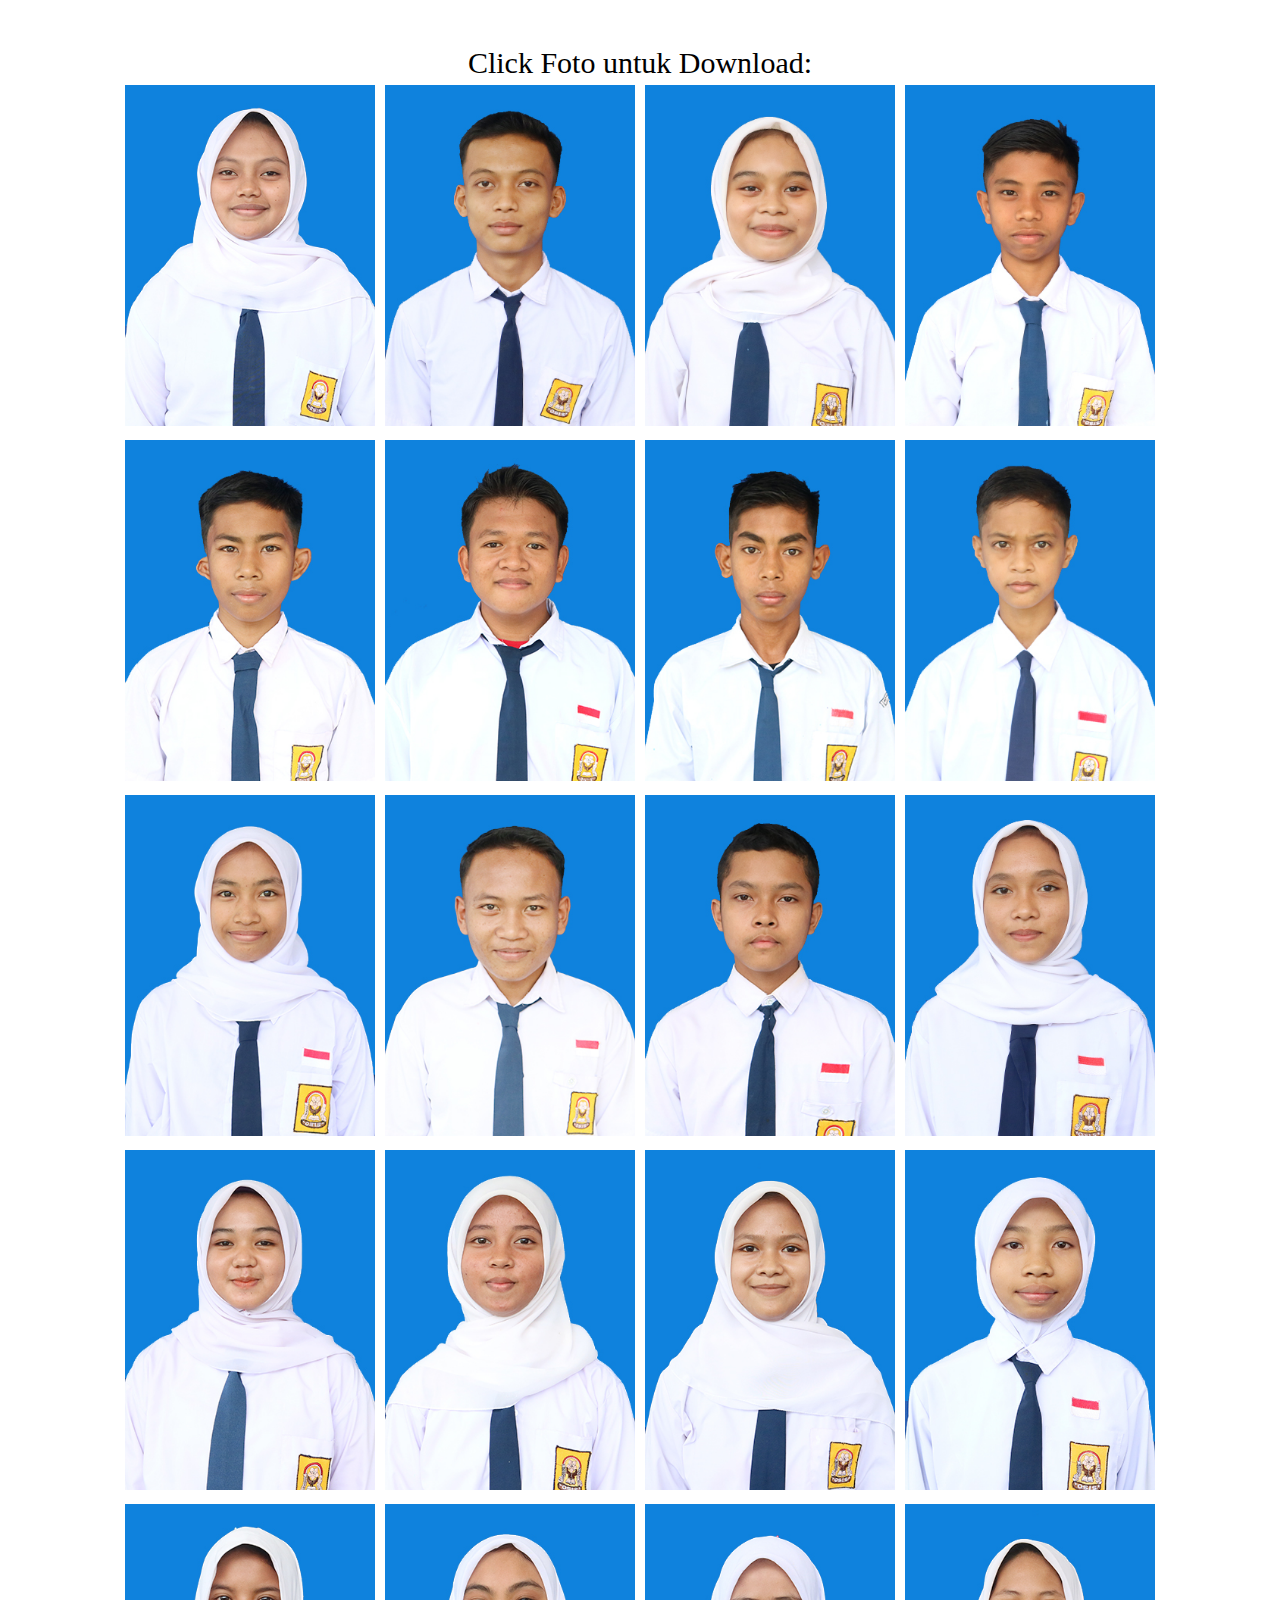
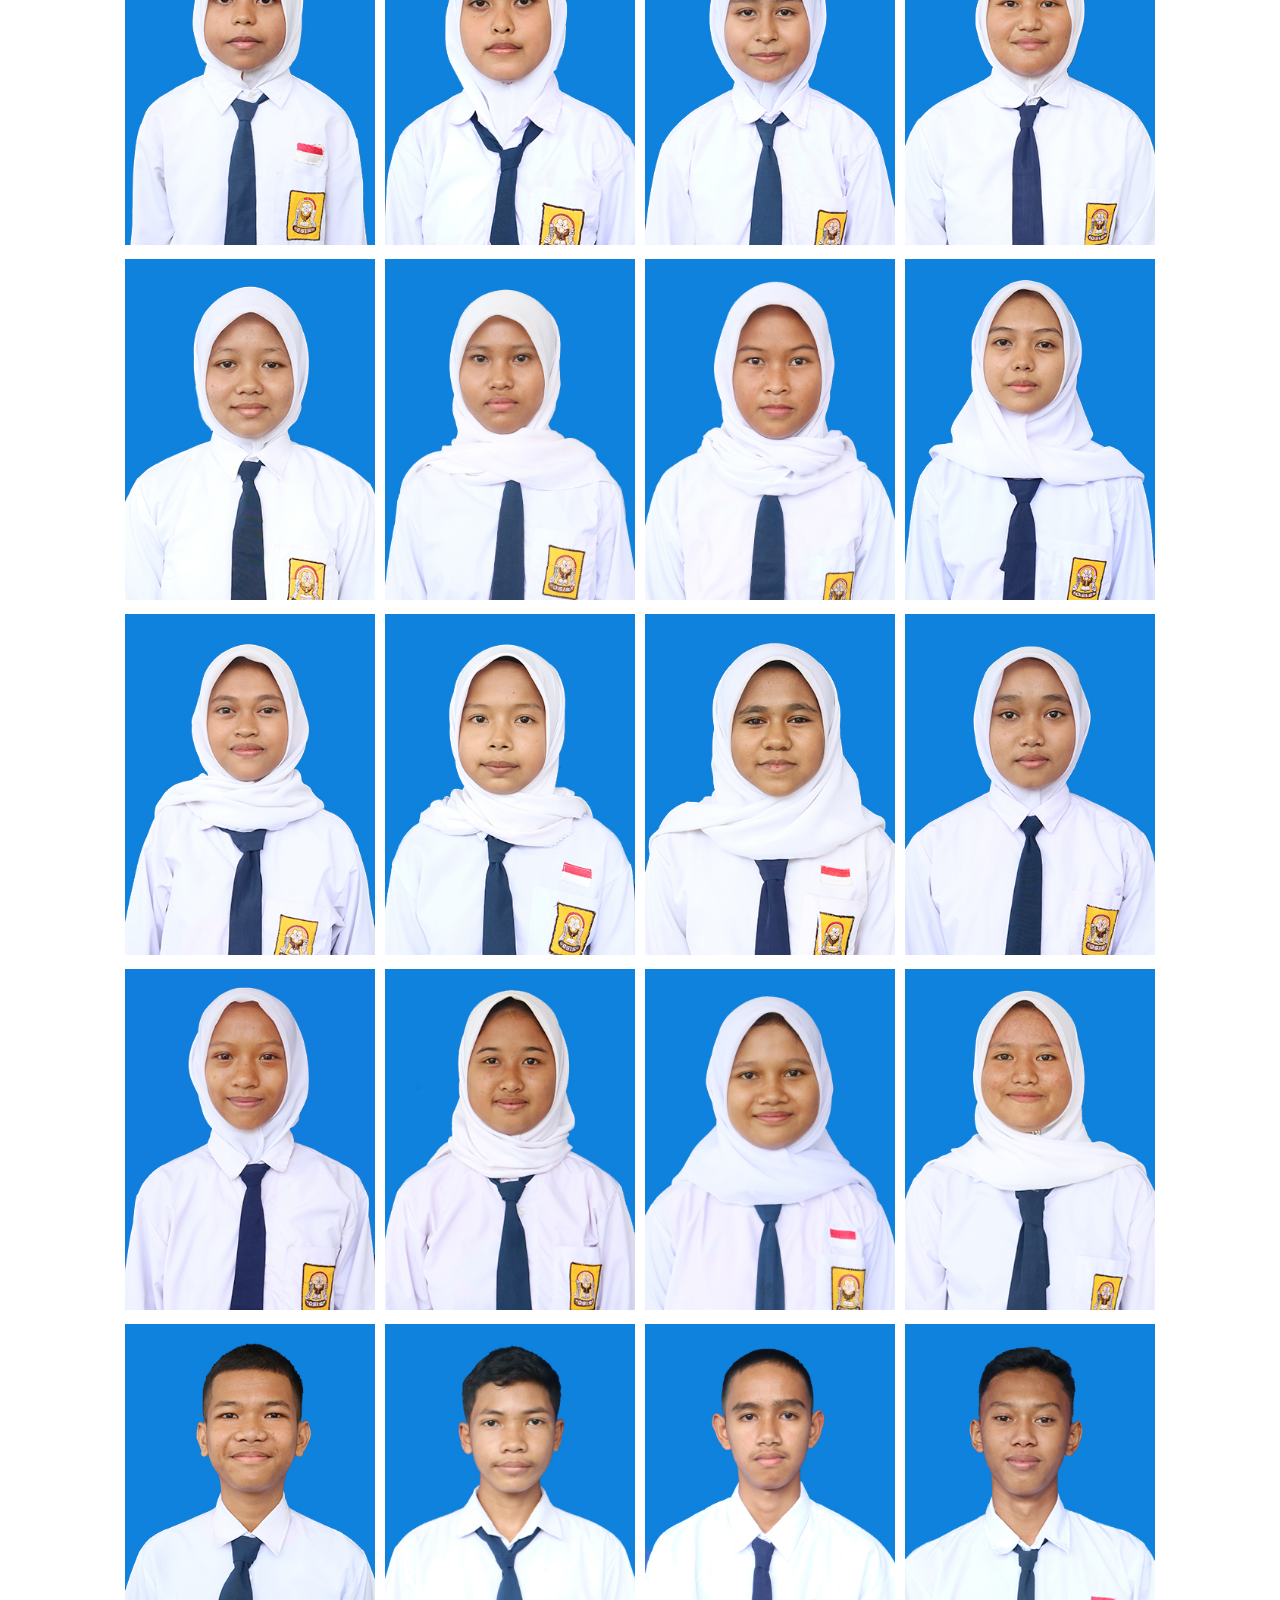
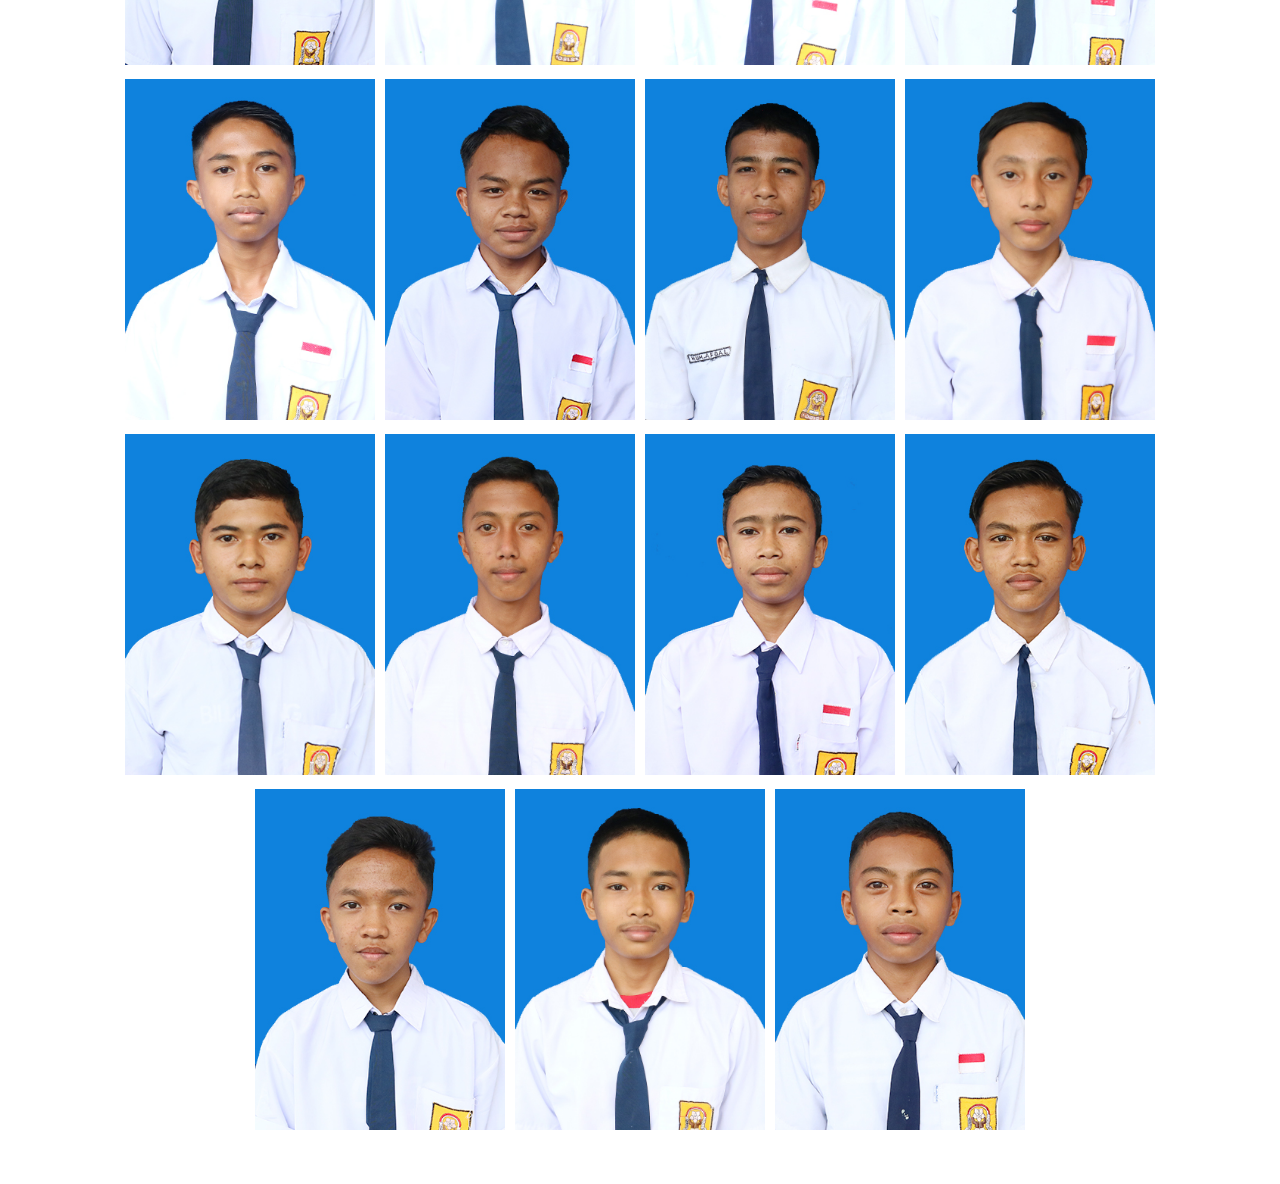
<file: index.html>
<!doctype html>
<html lang="en">
<head>
<!--<script src="https://telegram.org/js/telegram-web-app.js"></script>-->

    <meta charset="UTF-8">
  <meta name="viewport" content="width=device-width, initial-scale=1"/>
    <title>Foto Kelas 9</title>

    <script>var base_url = '/';</script>

    
   <!--<link rel="stylesheet" href="/foto2023/kertasF4.css">-->

   
</head>
<body>	
	<style>
		<!--.page {
			padding: 1cm;
		}

		td {
			padding: 5px;
		}-->
img { width:250px;padding:5px}
 




	</style> 
   

<center>	<div class="page">
			
		 
             <label style="font-size:30px" > Click Foto untuk Download:</label>
			<div id="foto"></div>
			</center>
		</div>    
    <script>
     var ft=document.getElementById("foto")
	 var fg=''
	 for (var i=1; i<48;i++){
	  fg=fg+'<img src="https://smpn9.github.io/foto2023/'+i+'.jpg" onclick="go(this.src)" />' 
	 
	 }
	 
	 ft.innerHTML=fg;
	
function go(lok){
 var gg= lok.replace(/^.*[\\\/]/," ")
 var nmf= gg.replaceAll("%2"," ")
 var ab=confirm('yakin akan di download...?')
if(ab==false) {return} 
fetch(lok)
  .then(resp => resp.blob())
  .then(blob => {
    const url = window.URL.createObjectURL(blob);
    const a = document.createElement('a');
    a.style.display = 'none';
    a.href = url;
    a.download =nmf
    document.body.appendChild(a);
    a.click();
    window.URL.revokeObjectURL(url);
      })
  .catch(() =>alert('Gagal Download')); 
  }	
	
	
	
    </script></body>
</html>
</file>
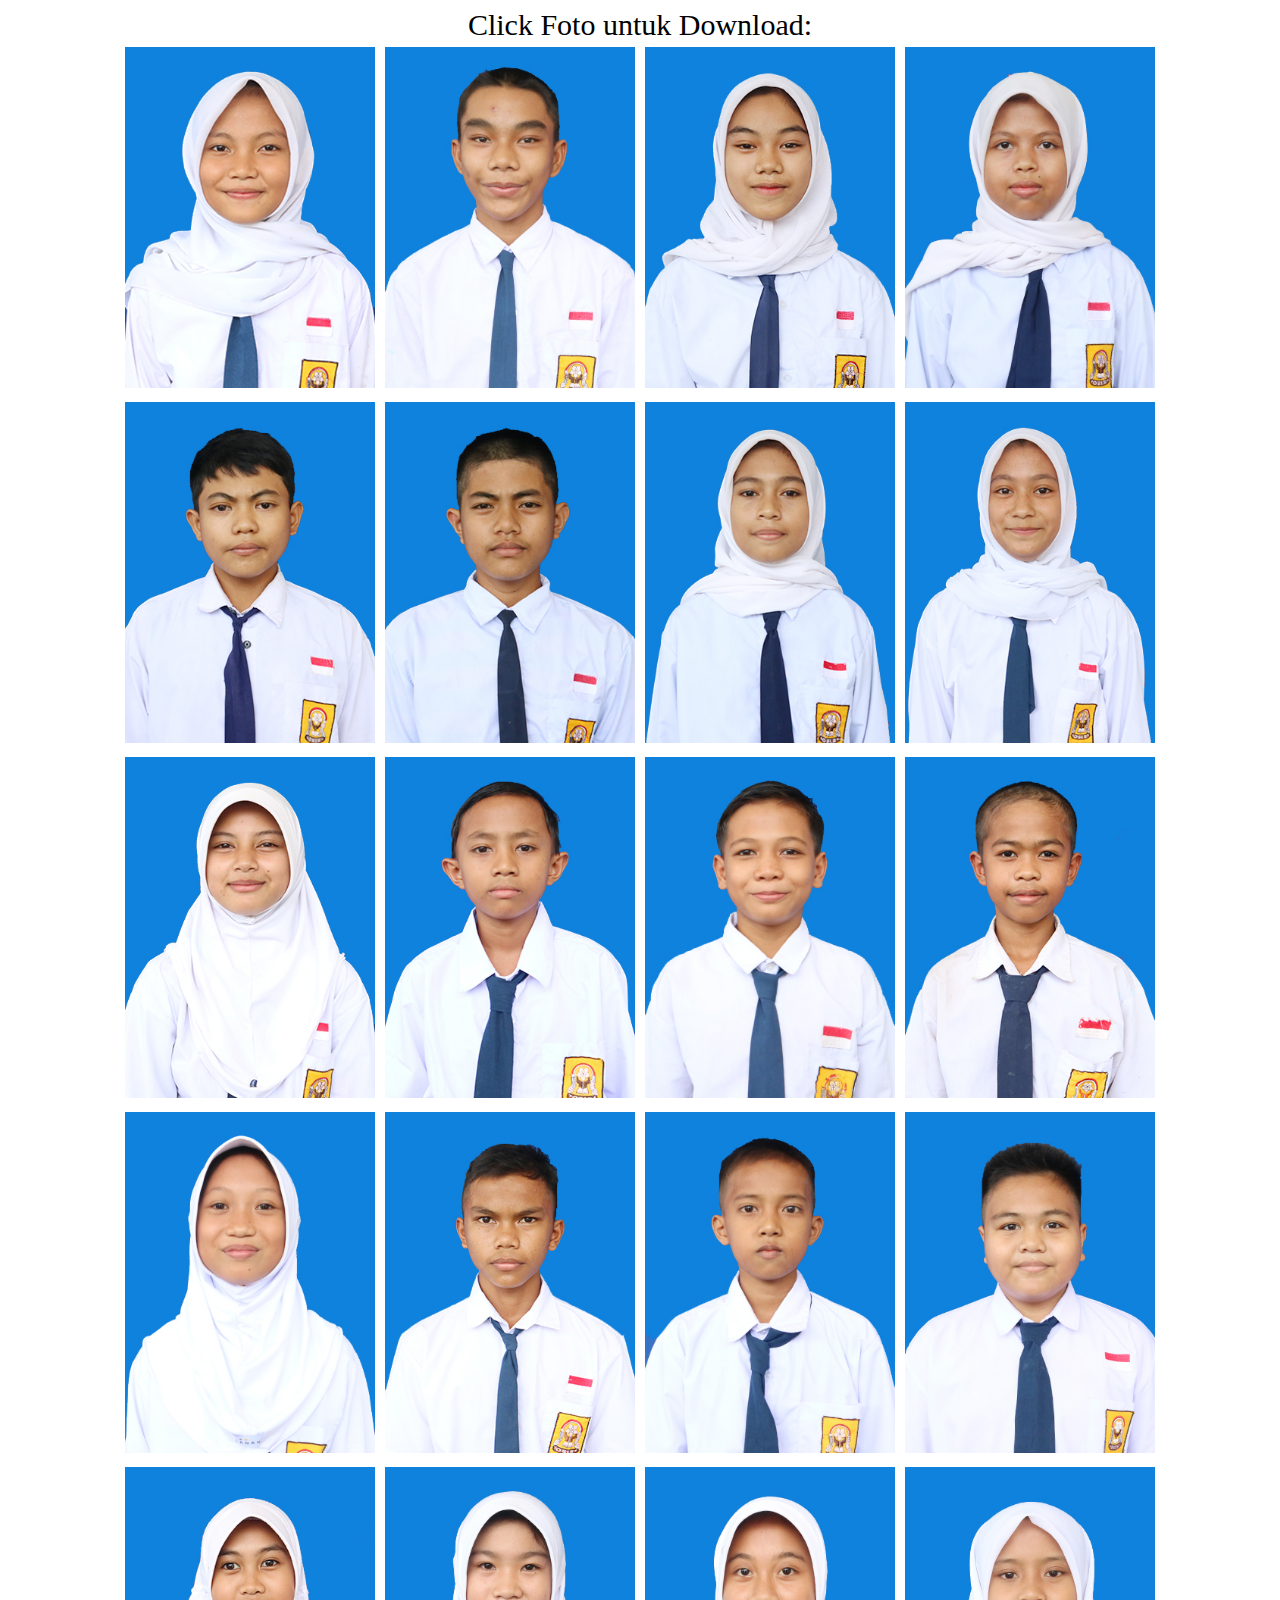
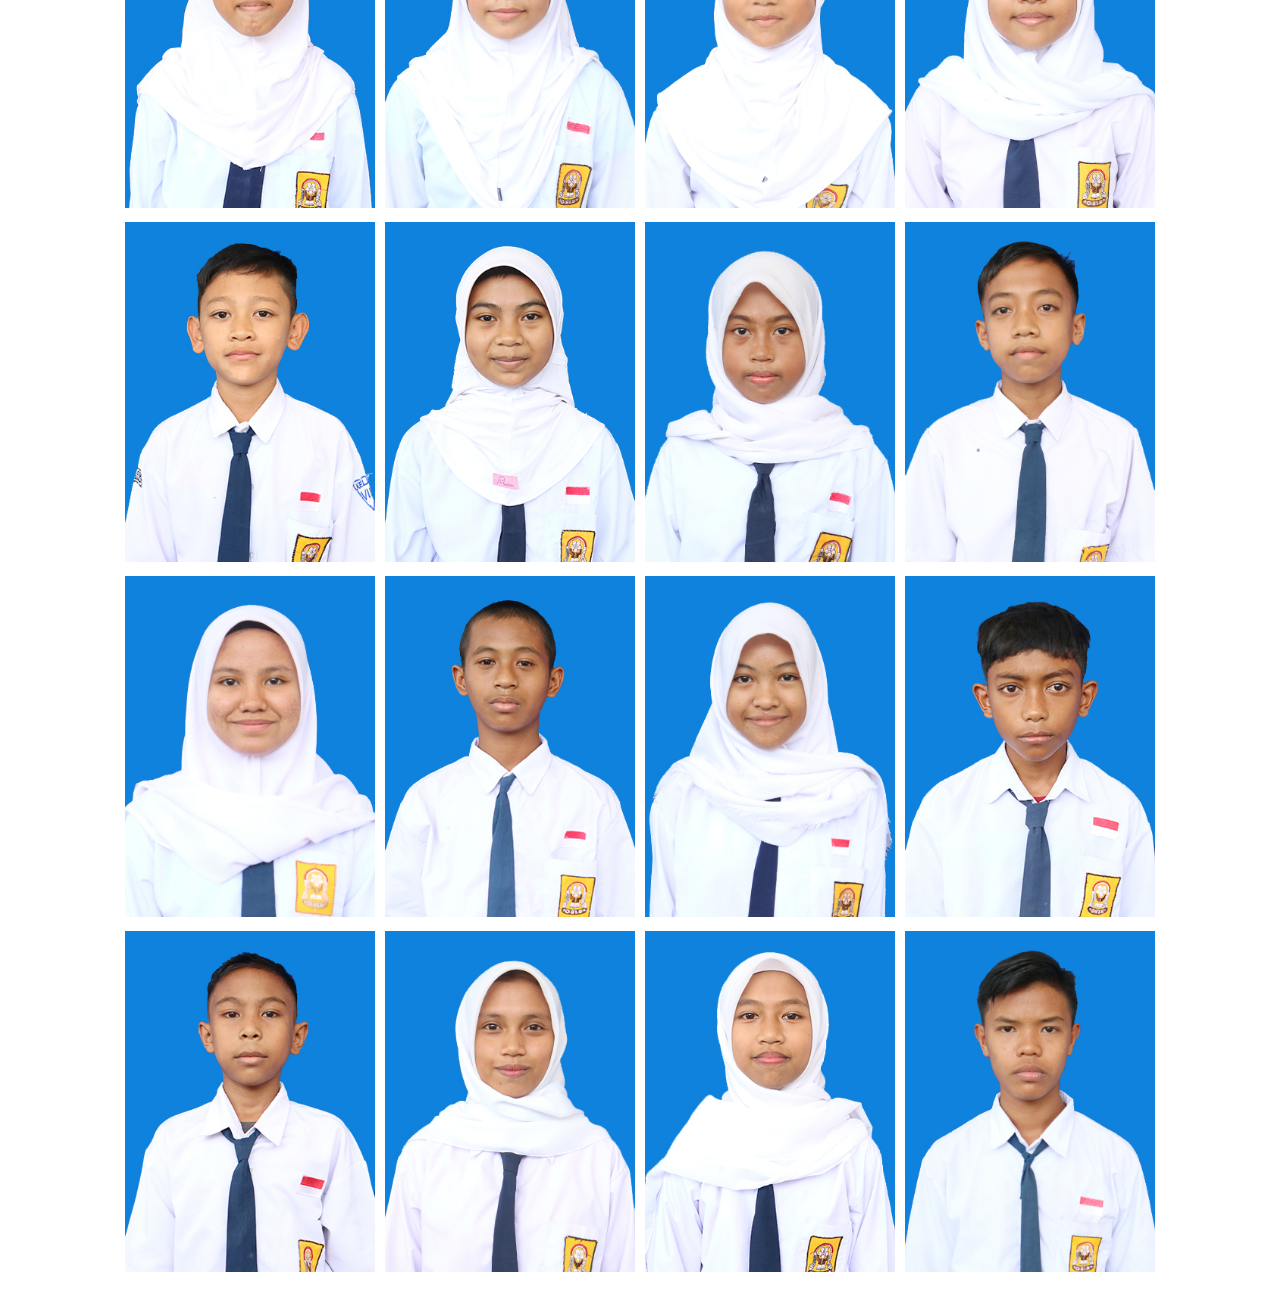
<file: index2.html>
<!doctype html>
<html lang="en">
<head>
<!--<script src="https://telegram.org/js/telegram-web-app.js"></script>-->

    <meta charset="UTF-8">
  <meta name="viewport" content="width=device-width, initial-scale=1"/>
    <title>Foto Kelas 7</title>

    <script>var base_url = '/';</script>

    
    <!--<link rel="stylesheet" href="/foto2023/kertasF4.css">-->

   
</head>
<body>	<style>
	 
img { width:250px;padding:5px}
 




	</style>    <center>	<div class="page">
			
		 
             <label style="font-size:30px" > Click Foto untuk Download:</label>
			<div id="foto"></div>
			</center>
		</div>    
    <script>
     var ft=document.getElementById("foto")
	 var fg=''
	 for (var i=1; i<33;i++){
	  fg=fg+'<img src="https://smpn9.github.io/foto2023/49 ('+i+').jpg" onclick="go(this.src)" />' 
	 
	 }
	 
	 ft.innerHTML=fg;
	
function go(lok){
 var gg= lok.replace(/^.*[\\\/]/," ")
 var nmf= gg.replaceAll("%2"," ")
 var ab=confirm('yakin akan di download...?')
if(ab==false) {return} 
fetch(lok)
  .then(resp => resp.blob())
  .then(blob => {
    const url = window.URL.createObjectURL(blob);
    const a = document.createElement('a');
    a.style.display = 'none';
    a.href = url;
    a.download =nmf
    document.body.appendChild(a);
    a.click();
    window.URL.revokeObjectURL(url);
      })
  .catch(() =>alert('Gagal Download')); 
  }	
	
	
	
    </script></body>
</html>
</file>
